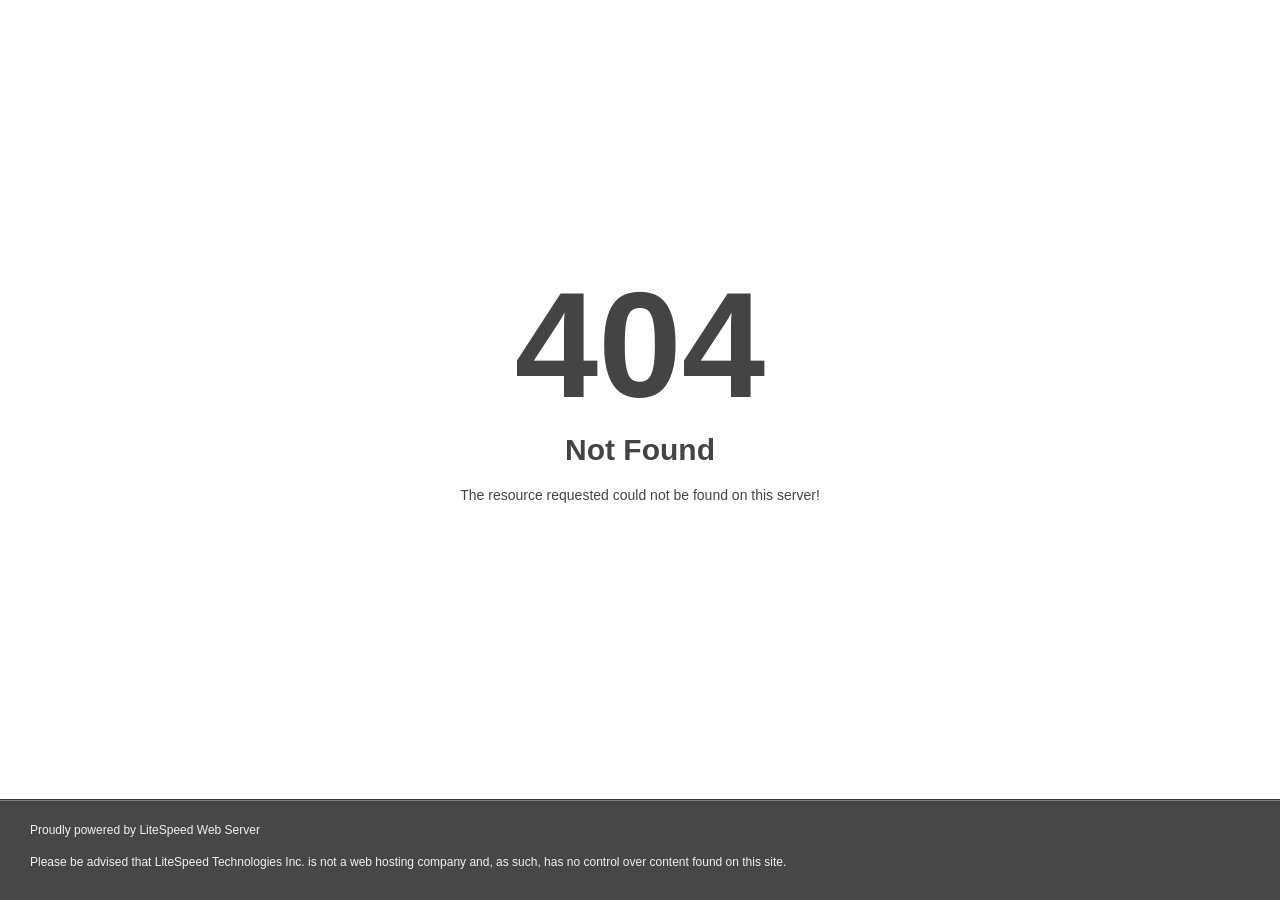
<file: test/test1/www.ts.mqwt-guvkh.com/fonts/glyphicons-halflings-regular-2.html>
<!DOCTYPE html>
<html style="height:100%">
<head>
<meta name="viewport" content="width=device-width, initial-scale=1, shrink-to-fit=no" />
<title> 404 Not Found
</title><style>@media (prefers-color-scheme:dark){body{background-color:#000!important}}</style></head>
<body style="color: #444; margin:0;font: normal 14px/20px Arial, Helvetica, sans-serif; height:100%; background-color: #fff;">
<div style="height:auto; min-height:100%; ">     <div style="text-align: center; width:800px; margin-left: -400px; position:absolute; top: 30%; left:50%;">
        <h1 style="margin:0; font-size:150px; line-height:150px; font-weight:bold;">404</h1>
<h2 style="margin-top:20px;font-size: 30px;">Not Found
</h2>
<p>The resource requested could not be found on this server!</p>
</div></div><div style="color:#f0f0f0; font-size:12px;margin:auto;padding:0px 30px 0px 30px;position:relative;clear:both;height:100px;margin-top:-101px;background-color:#474747;border-top: 1px solid rgba(0,0,0,0.15);box-shadow: 0 1px 0 rgba(255, 255, 255, 0.3) inset;">
<br>Proudly powered by LiteSpeed Web Server<p>Please be advised that LiteSpeed Technologies Inc. is not a web hosting company and, as such, has no control over content found on this site.</p></div></body></html>
</file>
